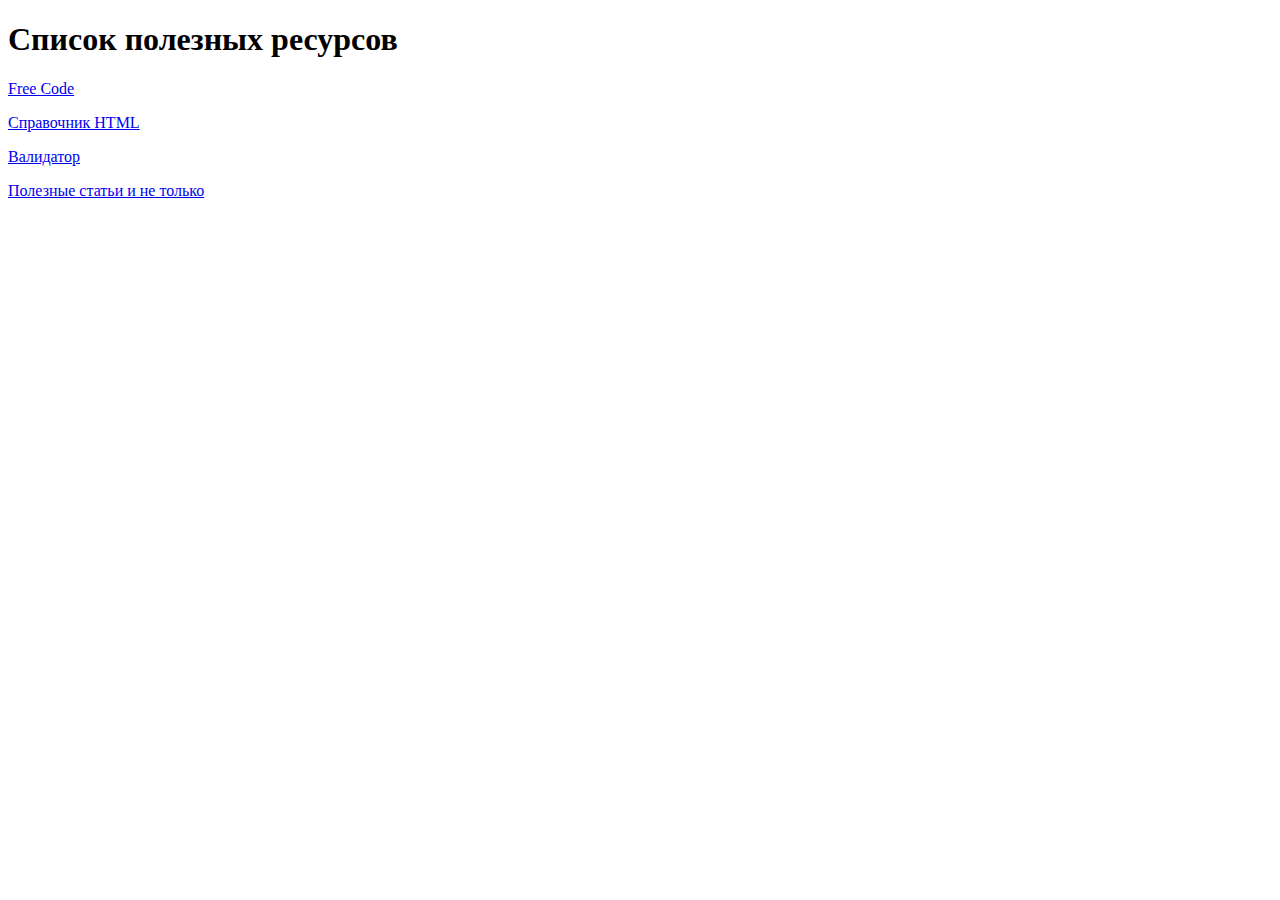
<file: movies.html>
<!DOCTYPE html>
<html lang="en">
<head>
    <meta charset="UTF-8">
    <title>Список полезных ресурсов</title>
</head>
<body>
     <h1>Список полезных ресурсов</h1>
    <p>
        <a href="https://www.freecodecamp.org/learn"> Free Code</a></p>
    <p>
        <a href="https://webref.ru/html/">Справочник HTML</a> 
    </p>

    <p>
        <a href="https://validator.w3.org/"> Валидатор</a>
    </p>
       <p>
        <a href="https://habr.com/ru/flows/develop/">Полезные статьи и не только</a>
       </p>
       
    
</body>
</html>
</file>
